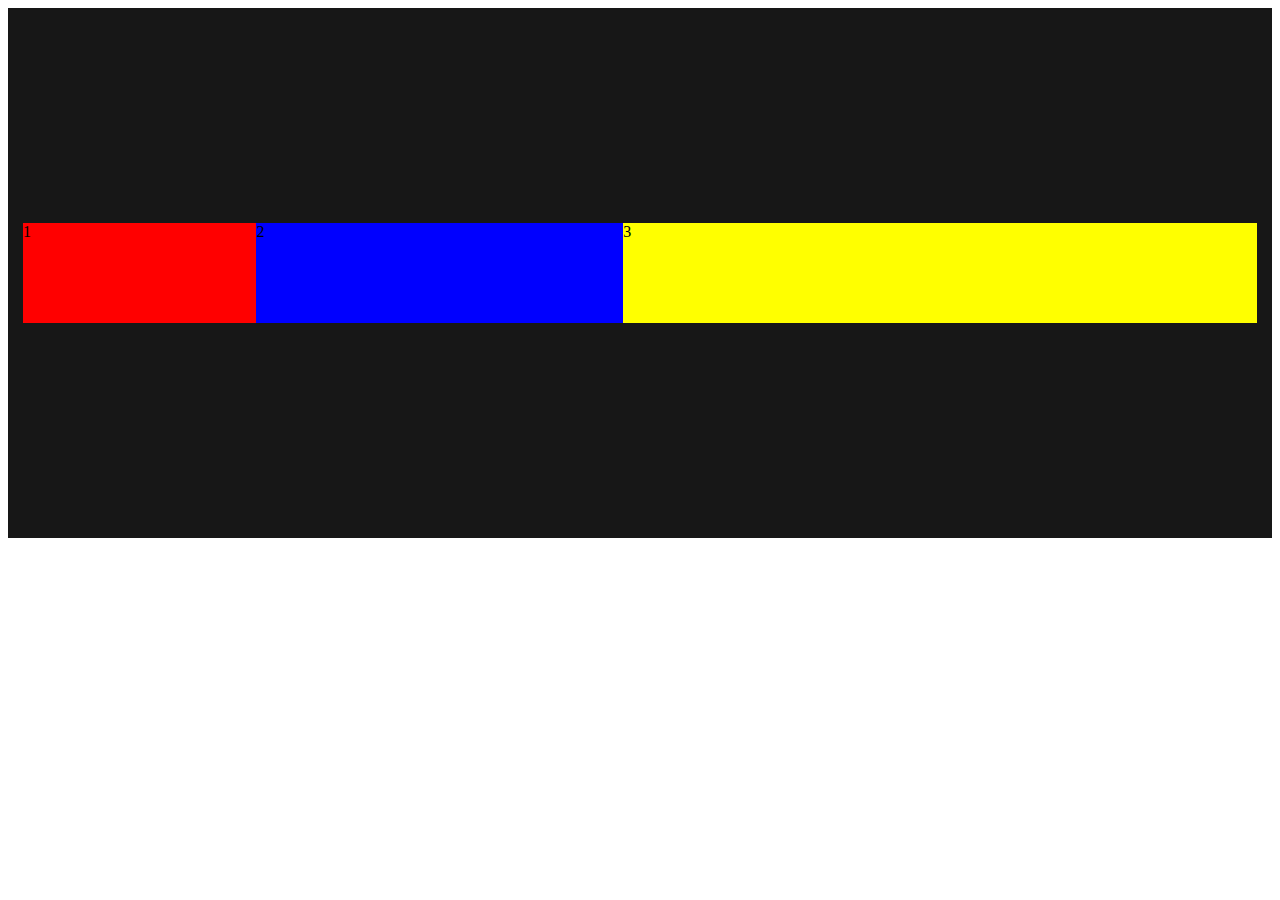
<file: src/flexbox/index.html>
<!DOCTYPE html>
<html lang="en">
<head>
  <meta charset="UTF-8">
  <meta name="viewport" content="width=device-width, initial-scale=1.0">
  <meta http-equiv="X-UA-Compatible" content="ie=edge">
  <title></title>
  <style>
    .flex-container {
      background-color: #171717;
      padding: 15px;
      display: flex;
      flex-direction: row;
      flex-wrap: wrap;
      justify-content: space-around;
      height: 500px;
      align-items: center;
    }
    .flex-container div {
      background-color: #eee;
      width: 100px;
      height: 100px;
    }
    #chl1 {
      flex-grow: 1;
      background-color: red;
      flex-basis: 100px;
    }
    #chl2 {
      flex-grow: 2;
      background-color: blue;
      flex-basis: 100px;
    }
    #chl3 {
      flex-grow: 4;
      background-color: yellow;
    }
  </style>
</head>
<body>
  <div class="flex-container">
    <div id="chl1">1</div>
    <div id="chl2">2</div>
    <div id="chl3">3</div>
  </div>
</body>
</html>
</file>
